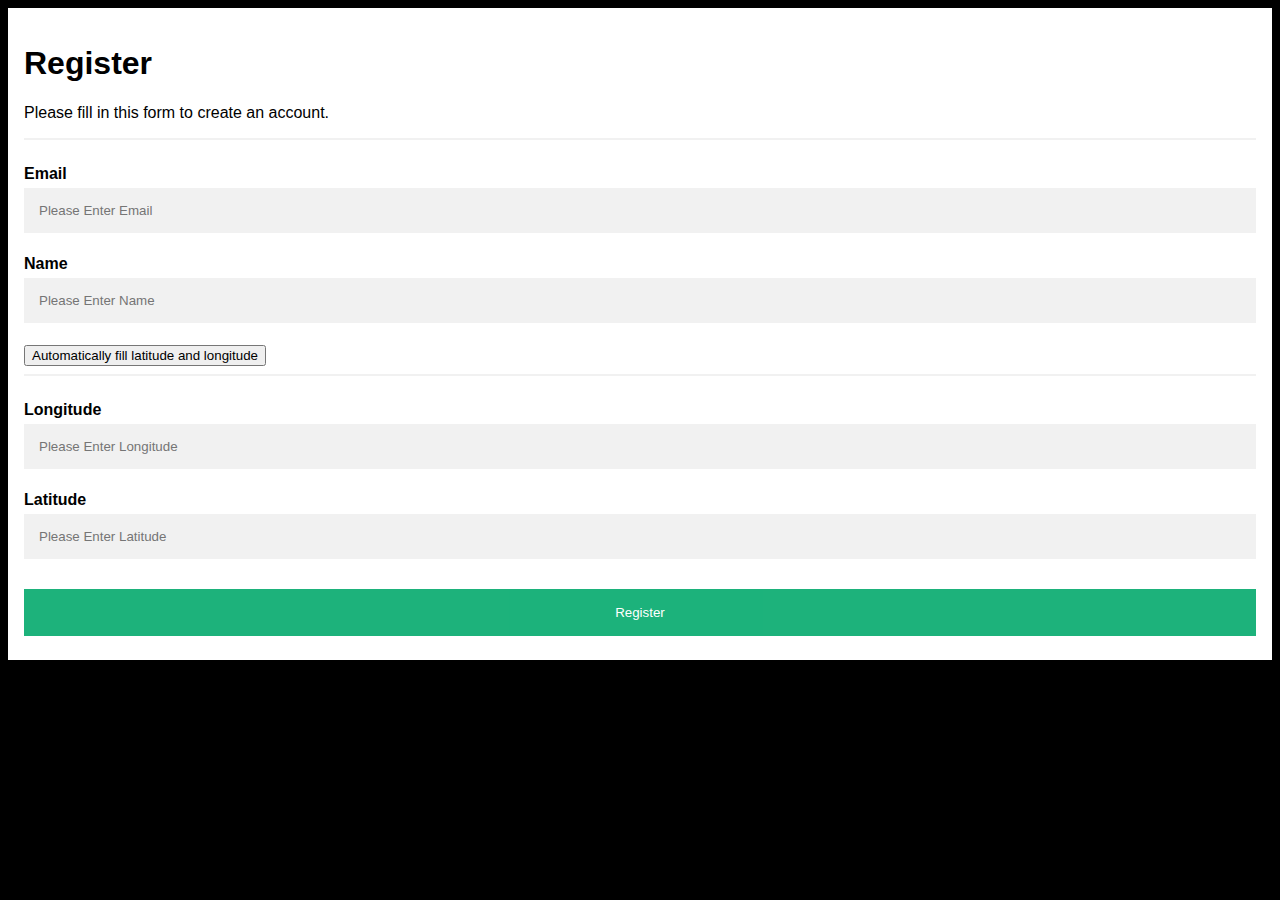
<file: accidentdetectionapp/template/index3.html>
<!DOCTYPE html>
<html>
<head>
<meta name="viewport" content="width=device-width, initial-scale=1">
<style>
body {
  font-family: Arial, Helvetica, sans-serif;
  background-color: black;
}

* {
  box-sizing: border-box;
}

/* Add padding to containers */
.container {
  padding: 16px;
  background-color: white;
}

/* Full-width input fields */
input[type=text], input[type=password] {
  width: 100%;
  padding: 15px;
  margin: 5px 0 22px 0;
  display: inline-block;
  border: none;
  background: #f1f1f1;
}

input[type=text]:focus, input[type=password]:focus {
  background-color: #ddd;
  outline: none;
}

/* Overwrite default styles of hr */
hr {
  border: 1px solid #f1f1f1;
  margin-bottom: 25px;
}

/* Set a style for the submit button */
.registerbtn {
  background-color: #04AA6D;
  color: white;
  padding: 16px 20px;
  margin: 8px 0;
  border: none;
  cursor: pointer;
  width: 100%;
  opacity: 0.9;
}

.registerbtn:hover {
  opacity: 1;
}

/* Add a blue text color to links */
a {
  color: dodgerblue;
}

/* Set a grey background color and center the text of the "sign in" section */
.signin {
  background-color: #f1f1f1;
  text-align: center;
}
</style>
</head>
<body>

<form action="/action_page.php">
  <div class="container">
    <h1>Register</h1>
    <p>Please fill in this form to create an account.</p>
    <hr>

    <label for="email"><b>Email</b></label>
    <input type="text" placeholder="Please Enter Email" name="email" id="email" required>

    <label for="name"><b>Name</b></label>
    <input type="text" placeholder="Please Enter Name" name="name" id="name" required>
    <button onclick="getLocation()">Automatically fill latitude and longitude</button>
    <hr>
    
    <label for="email"><b>Longitude</b></label>
    <input type="text" placeholder="Please Enter Longitude" name="longitude" id="longitude" required>

    <label for="name"><b>Latitude</b></label>
    <input type="text" placeholder="Please Enter Latitude" name="latitude" id="latitude" required>

    <!-- <label for="xcor"><b>x-coordinate</b></label>
    <input type="text" placeholder="x-coordinate" name="xcor" id="xcor" required>
    <label for="ycor"><b>y-coordinate</b></label>
    <input type="text" placeholder="y-coordinate" name="xcor" id="xcor" required> -->
    
    <!-- <p>By creating an account you agree to our <a href="#">Terms & Privacy</a>.</p> -->

    <button type="submit" class="registerbtn">Register</button>
  </div>
  
  <!-- <div class="container signin">
    <p>Already have an account? <a href="#">Sign in</a>.</p>
  </div> -->
</form>
<script>
    var x = document.getElementById("demo");
    
    function getLocation() {
      if (navigator.geolocation) {
        navigator.geolocation.getCurrentPosition(showPosition);
      } else { 
        x.innerHTML = "Geolocation is not supported by this browser.";
      }
      
    }
    let xcor;
    let ycor;
    function showPosition(position) {
      xcor = position.coords.latitude;
      ycor = position.coords.longitude;
      //x.innerHTML = "Latitude: " + position.coords.latitude + 
      //"<br>Longitude: " + position.coords.longitude;
     // location.href = `https://www.google.com/maps/search/?api=1&query=${position.coords.latitude}%2C${position.coords.longitude}`;
     //document.getElementById("email").innerText = xcor;
     var userNameField = document.getElementById("longitude");
            userNameField.value = ycor;
            var userNameField = document.getElementById("latitude");
            userNameField.value = xcor;
       console.log(xcor);
      console.log(ycor);
      
    }
    // document.getElementById("myButton").onclick = function () {
        
    //         location.href = `https://www.google.com/maps/search/?api=1&query=${position.coords.latitude}%2C${position.coords.longitude}`;
    //     }; 
    
    </script>
    
</body>
</html>
</file>
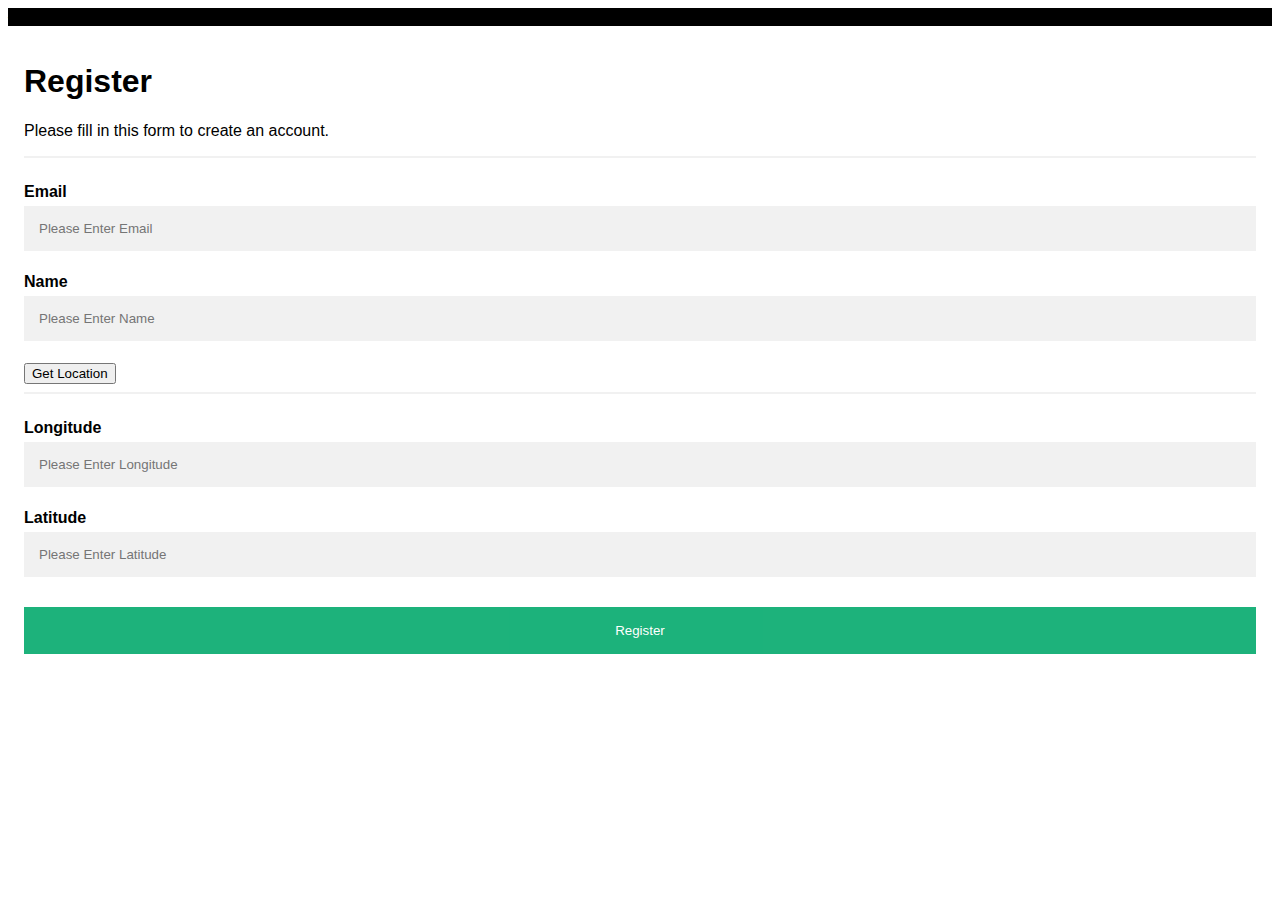
<file: accidentdetectionapp/template/register.html>
<!DOCTYPE html>
<html style="background-color: white;">
<head>
<meta name="viewport" content="width=device-width, initial-scale=1">
<style>
body {
  font-family: Arial, Helvetica, sans-serif;
  background-color: black;
}

* {
  box-sizing: border-box;
}

/* Add padding to containers */
.container {
  padding: 16px;
  background-color: white;
}

/* Full-width input fields */
input[type=text], input[type=password] {
  width: 100%;
  padding: 15px;
  margin: 5px 0 22px 0;
  display: inline-block;
  border: none;
  background: #f1f1f1;
}

input[type=text]:focus, input[type=password]:focus {
  background-color: #ddd;
  outline: none;
}

/* Overwrite default styles of hr */
hr {
  border: 1px solid #f1f1f1;
  margin-bottom: 25px;
}

/* Set a style for the submit button */
.registerbtn {
  background-color: #04AA6D;
  color: white;
  padding: 16px 20px;
  margin: 8px 0;
  border: none;
  cursor: pointer;
  width: 100%;
  opacity: 0.9;
}

.registerbtn:hover {
  opacity: 1;
}

/* Add a blue text color to links */
a {
  color: dodgerblue;
}

/* Set a grey background color and center the text of the "sign in" section */
.signin {
  background-color: #f1f1f1;
  text-align: center;
}
</style>
</head>
<body>

<form method="POST">
    {% csrf_token %}
  <div class="container">
    <h1>Register</h1>
    <p>Please fill in this form to create an account.</p>
    <hr>

    <label for="email"><b>Email</b></label>
    <input type="text" placeholder="Please Enter Email" name="email" id="email" required>

    <label for="name"><b>Name</b></label>
    <input type="text" placeholder="Please Enter Name" name="name" id="name" required>
    <button onclick="getLocation()">Get Location</button>
    <hr>
    
    <label for="email"><b>Longitude</b></label>
    <input type="text" placeholder="Please Enter Longitude" name="longitude" id="longitude" required>

    <label for="name"><b>Latitude</b></label>
    <input type="text" placeholder="Please Enter Latitude" name="latitude" id="latitude" required>

    <!-- <label for="xcor"><b>x-coordinate</b></label>
    <input type="text" placeholder="x-coordinate" name="xcor" id="xcor" required>
    <label for="ycor"><b>y-coordinate</b></label>
    <input type="text" placeholder="y-coordinate" name="xcor" id="xcor" required> -->
    
    <!-- <p>By creating an account you agree to our <a href="#">Terms & Privacy</a>.</p> -->

    <button type="submit" class="registerbtn">Register</button>
  </div>
  
  <!-- <div class="container signin">
    <p>Already have an account? <a href="#">Sign in</a>.</p>
  </div> -->
</form>
<script>
    var x = document.getElementById("demo");
    
    function getLocation() {
      if (navigator.geolocation) {
        navigator.geolocation.getCurrentPosition(showPosition);
      } else { 
        x.innerHTML = "Geolocation is not supported by this browser.";
      }
      
    }
    let xcor;
    let ycor;
    function showPosition(position) {
      xcor = position.coords.latitude;
      ycor = position.coords.longitude;
      //x.innerHTML = "Latitude: " + position.coords.latitude + 
      //"<br>Longitude: " + position.coords.longitude;
     // location.href = `https://www.google.com/maps/search/?api=1&query=${position.coords.latitude}%2C${position.coords.longitude}`;
     //document.getElementById("email").innerText = xcor;
     var userNameField = document.getElementById("longitude");
            userNameField.value = ycor;
            var userNameField = document.getElementById("latitude");
            userNameField.value = xcor;
       console.log(xcor);
      console.log(ycor);
      
    }
    // document.getElementById("myButton").onclick = function () {
        
    //         location.href = `https://www.google.com/maps/search/?api=1&query=${position.coords.latitude}%2C${position.coords.longitude}`;
    //     }; 
    
    </script>
    
</body>
</html>
</file>
